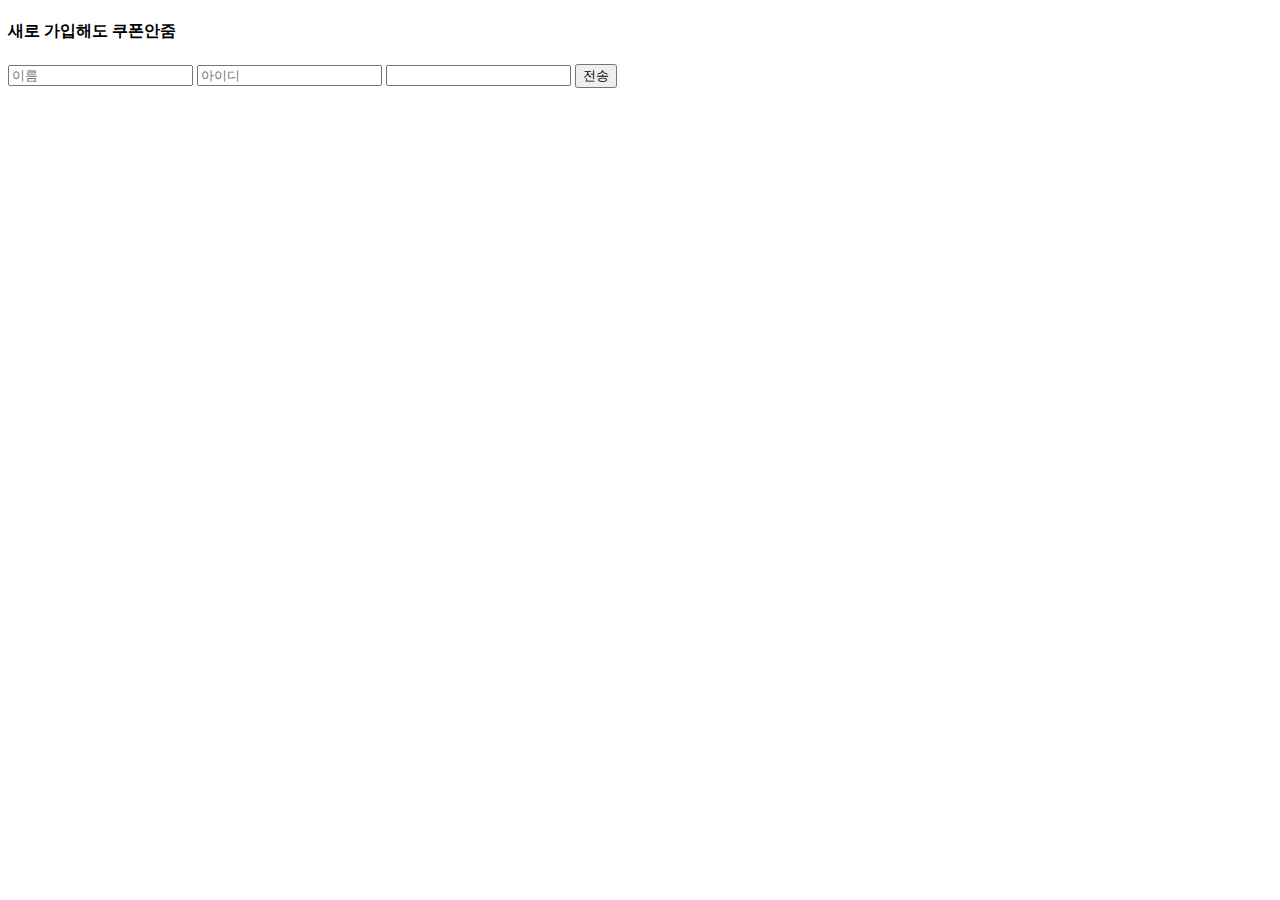
<file: src/main/resources/templates/register.html>
<!DOCTYPE html>
<html lang="en" xmlns:th="http://www.w3.org/1999/xhtml">
<head>
    <meta charset="UTF-8">
    <title>Title</title>
</head>
<body>

<div th:replace="~{ nav.html::navbar }"></div>

<h4>새로 가입해도 쿠폰안줌</h4>

<form action="/member" method="POST">
    <input name="displayName" placeholder="이름">
    <input name="username" placeholder="아이디">
    <input name="password" type="password">
    <button type="submit">전송</button>
</form>

</body>
</html>
</file>
